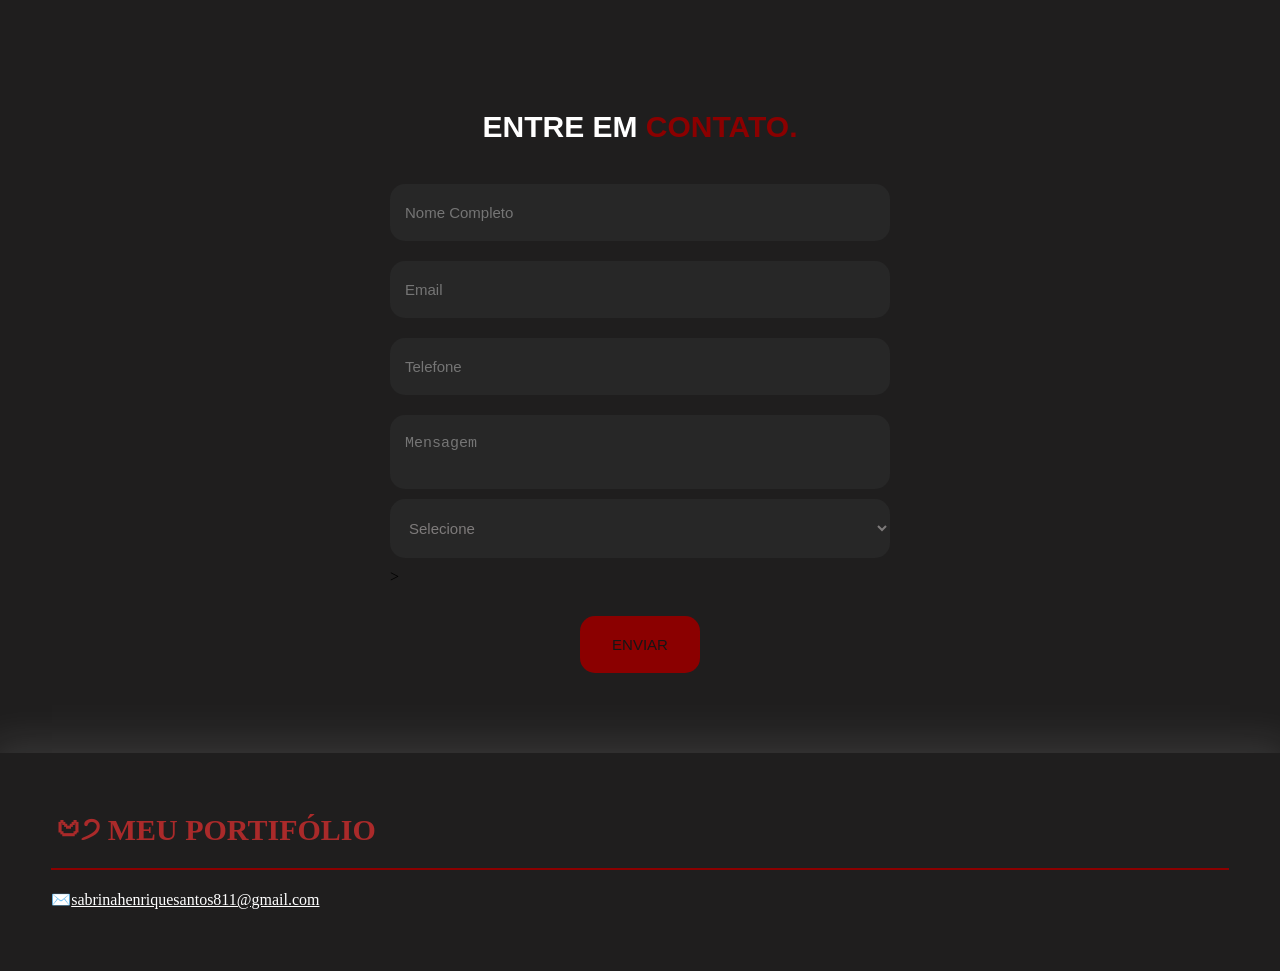
<file: contato.html>
<!DOCTYPE html>
<html lang="pt-br">
<head>
    <meta charset="UTF-8">
    <meta name="viewport" content="width=device-width, initial-scale=1.0">
    <title>Document</title>
     <link rel="stylesheet" href="styles.css">
</head>
<body>
      <section class="formulario">
            <div class="interface">
                <h2 class="titulo">ENTRE EM <span>CONTATO.</span></h2>

                <form action="https://formsubmit.co/sabrinahenriquesantos811@gmail.com" method="POST">
                    <label for=""></label>
                    <input type="text" name="" id="" placeholder="Nome Completo">
                    <label for=""></label>
                    <input type="text" name="" id="" placeholder="Email">
                    <label for=""></label>
                    <input type="text" name="" id="" placeholder="Telefone">
                    <label for=""></label>
                    <textarea name="" id="" placeholder="Mensagem"></textarea>
                    <select id="courses">
                    <option>Selecione</option>
                    <option>Convidado</option>
                    <option>Visitante</option>
                    </select>>
                    <div class="btn-enviar"><input type="submit" value="ENVIAR"></div>
                </form>
            </div>
        </section>
          <footer>
        <div class="interface">
            <div class="line-footer">
                <div class="flex">
                   <div class="logo-footer">
                       <h2>𑄝੭ MEU PORTIFÓLIO</h2>
                   </div><!--LOGO-->
               </div><!--FLEX-->
            </div><!--LINE-->
            <div class="line-footer borda">
                <p>✉️<a href="mailto:sabrinahenriquesantos811@gmail.com">sabrinahenriquesantos811@gmail.com</a></p>
            </div><!---FOOTER-->
        </div>
    </footer>
</body>
</html>
</file>
<file: styles.css>
/*ESTILIZAÇAO GERAL*/
*{
    margin: 0;
    padding: 0;
    box-sizing: border-box;
}
body{
    background-color: rgb(31, 30, 30);
    height: 100vh;
}
.interface{
    max-width: 1280px;
    margin: 0 auto;
}
.flex{
    display: flex;
}

header h2{
    color: rgb(170, 42, 42);
}
/*ESTILIZAÇAO DO CABEÇARIO*/
header{
    padding: 40px 4%;
}
header > .interface{
    display: flex;
    align-items: center;
    justify-content: space-between;
}
header a {
      color: rgb(94, 79, 79);
      text-decoration:none;
      display: inline-block;
      transition: .2s;
}
header a:hover{
    color:#ffff;
    transform: scale(1.05);
}
header nav ul{
    list-style-type: nome;
}
header nav ul li{
    display: inline-block;
    padding: 0 40px;
}
header .btn-contato button{
    padding: 10px 40px;
    font-size: 18px;
    font-weight: 600;
    background-color: rgb(223, 72, 72);
    border: 0;
    border-radius: 30px;
    cursor: pointer;
}
header .btn-contato button:hover{
    background-color: rgba(228, 73, 73, 0.623);
    box-shadow: 0px 0px 8px ;
}
/*Estilo do topo*/
section.topo-do-site{
    align-items: center;
    justify-content: center;
    padding: 85px 10%;
}
section.topo-do-site .flex {
    align-items: center;
    justify-content: center;
    gap:90px;
}
.topo-do-site h1{
    color: #ffff;
    font-size: 45px;
    line-height: 40px;
}
.topo-do-site span{
    color: darkred;
}
.topo-do-site .txt-topo-site p{
   color: #ffff;
   margin: 40px 0;
   gap:90px;
   font-size: 17px;
}
/*ESTILIZAÇÃO DO SOBRE*/
section.sobre{
    padding:40px 4%;

}
section.sobre .flex{
    align-items: center;
    gap:50px;
}
.sobre .txt-sobre{
    color: #ffff;
}
.sobre .txt-sobre h3{
    font-size: 40px;
    line-height: 40px;
    margin-bottom: 30px;
}
.sobre .txt-sobre h3 span{
    color:darkred;
    display:block;
}
.sobre .txt-sobre p{
    margin: 20px 0;
    text-align: justify;
}
.sobre .interface{
    display: flex;
    gap: 50px;
}
.sobre .interface button{
    padding: 10px 40px;
    font-size: 20px;
    font-weight: 600;
    background-color: rgb(223, 72, 72);
    border: 0;
    border-radius: 30px;
    cursor: pointer;
}
.sobre .interface button:hover{
    background-color: rgba(228, 73, 73, 0.623);
    box-shadow: 0px 0px 8px ;
}
/*AEJEITANDO MEUS BOTOES*/
/*PULANDO ETAPAS*/
section h2{
    text-align: center;
    margin: 30px 0;
    font-size: 30px;
    font-family: 'Segoe UI', Tahoma, Geneva, Verdana, sans-serif;
    color: #ffff;
}
section h2 span{
    color: darkred;
}
section.formulario{
    padding: 80px 4%;
} 
form{
    max-width: 500px;
    margin: 0 auto;
    display: flex;
    justify-content: center;
    flex-direction: column;
    gap: 10px;
    margin-top: 30px;
}
form input, form textarea, select{
    width: 100%;
    background-color: rgb(39, 39, 39);
    border: 0;
    outline: 0;
    padding: 20px 15px;
    border-radius: 15px;
    color: #ffff;
    font-size: 15px;
}
select{
    color: #7e7b7b;
}   
section option{
   background-color:rgb(39, 39, 39);
   color: white;
}   
form textarea{
   resize: none;
   max-height: 200px;
}
form .btn-enviar{
    margin-top: 20px; 
    text-align: center;
}
form .btn-enviar input{
    width: 120px;
    background-color: darkred;
    color: rgb(22, 21, 21);
    font-weight: 700px;
    cursor: pointer;
}
 .btn-enviar input:hover{
    background-color: rgba(228, 73, 73, 0.623);
    box-shadow: 0px 0px 8px ;
   transition: .2s;
}
/*ESLIZAÇÃO DO RODA PÉ*/
footer{
    padding: 40px 4%;
    box-shadow: 0 0 40px 10px #ffffff1d;
}
footer .flex{
    justify-content: space-between;
}
footer .line-footer{
    padding: 20px 0;
}
.borda{
    border-top: 2px solid  darkred;
}
footer .line-footer h2{
    color: rgb(170, 42, 42);
    font-size: 30px;
}

footer .line-footer p i{
    color: darkred;
    font-size: 22px;
}
footer .line-footer p a{
    color: #ffff;
}
</file>
